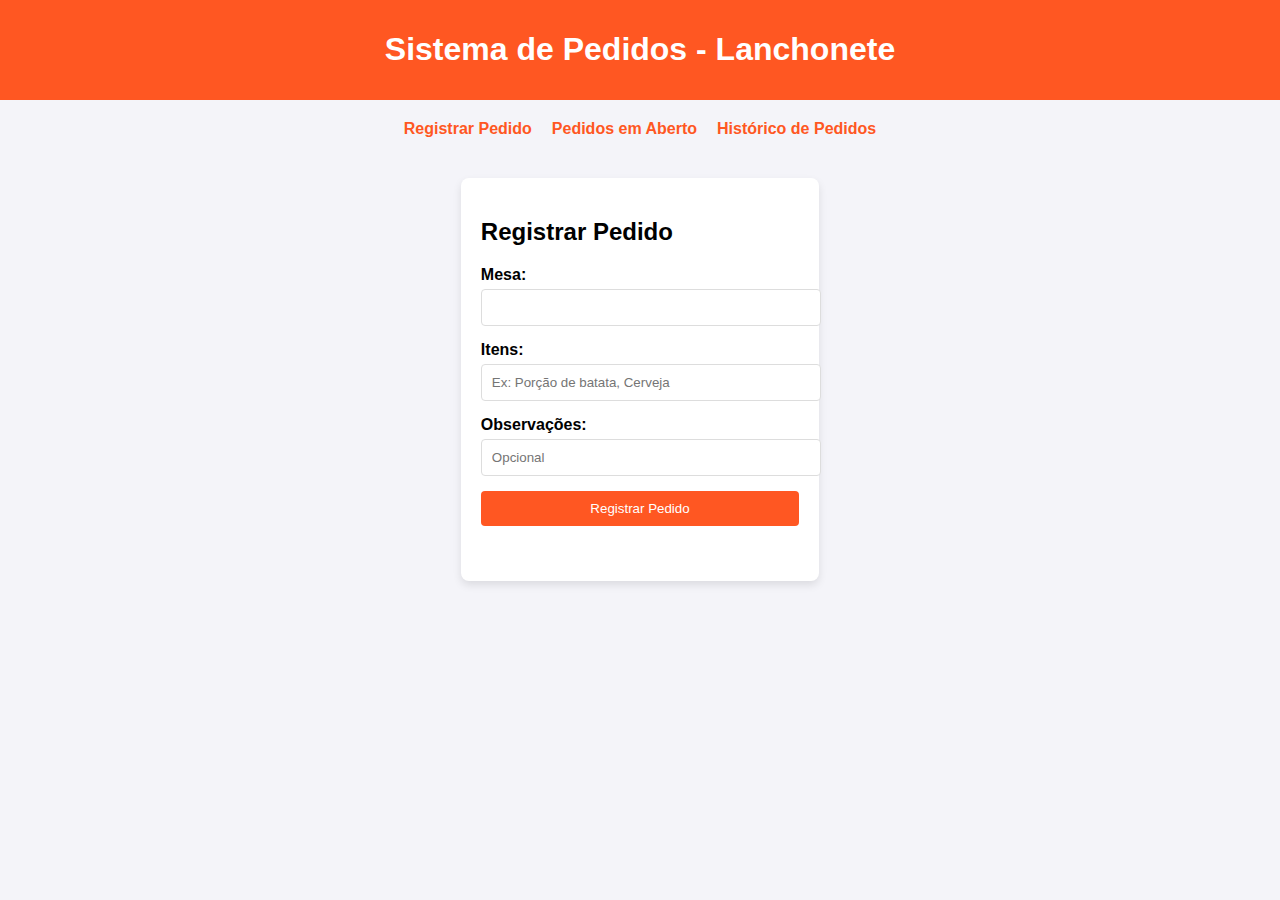
<file: lan.html>
<!DOCTYPE html><html lang="en"><head><meta charset="UTF-8"><meta name="viewport" content="width=device-width, initial-scale=1.0"><title>Sistema de Pedidos - Lanchonete</title><style> body{font-family:Arial,sans-serif;margin:0;padding:0;display:flex;flex-direction:column;align-items:center;background-color:#f4f4f9}header{background-color:#ff5722;color:white;padding:10px 20px;width:100%;text-align:center}.container{max-width:800px;margin:20px auto;padding:20px;background:white;box-shadow:0 4px 8px rgba(0,0,0,0.1);border-radius:8px}nav{margin:20px 0}nav a{margin:0 10px;text-decoration:none;color:#ff5722;font-weight:bold}nav a:hover{text-decoration:underline}form,.order-list{margin-bottom:20px}label{display:block;margin-bottom:5px;font-weight:bold}input,select,button{width:100%;padding:10px;margin-bottom:15px;border:1px solid #ddd;border-radius:4px}button{background-color:#ff5722;color:white;cursor:pointer;border:none}button:hover{background-color:#e64a19}.order-item{padding:10px;border:1px solid #ddd;border-radius:4px;margin-bottom:10px;background-color:#f9f9f9}</style></head><body><header><h1>Sistema de Pedidos - Lanchonete</h1></header><nav><a href="#" onclick="showScreen('register')">Registrar Pedido</a><a href="#" onclick="showScreen('openOrders')">Pedidos em Aberto</a><a href="#" onclick="showScreen('orderHistory')">Histórico de Pedidos</a></nav><div id="register" class="container screen"><h2>Registrar Pedido</h2><form id="orderForm"><label for="table">Mesa:</label><input type="text" id="table" name="table" required><label for="items">Itens:</label><input type="text" id="items" name="items" placeholder="Ex: Porção de batata, Cerveja" required><label for="notes">Observações:</label><input type="text" id="notes" name="notes" placeholder="Opcional"><button type="submit">Registrar Pedido</button></form></div><div id="openOrders" class="container screen" style="display: none;"><h2>Pedidos em Aberto</h2><div id="openOrdersList" class="order-list"></div></div><div id="orderHistory" class="container screen" style="display: none;"><h2>Histórico de Pedidos</h2><label for="filterDate">Filtrar por Data:</label><input type="date" id="filterDate"><div id="orderHistoryList" class="order-list"></div></div><script>
const orderForm=document.getElementById('orderForm');const openOrdersList=document.getElementById('openOrdersList');const orderHistoryList=document.getElementById('orderHistoryList');const filterDate=document.getElementById('filterDate');let orders=JSON.parse(localStorage.getItem('orders')) || [];function saveOrders(){localStorage.setItem('orders', JSON.stringify(orders));}
function showScreen(screenId){document.querySelectorAll('.screen').forEach(screen => {screen.style.display=screen.id === screenId ? 'block' : 'none';});}
orderForm.addEventListener('submit', (e) => {e.preventDefault();const table=e.target.table.value;const items=e.target.items.value;const notes=e.target.notes.value;const timestamp=new Date().toISOString();const newOrder = {table, items, notes, timestamp, status: 'open'};orders.push(newOrder);
saveOrders();renderOrders();
e.target.reset();});
function renderOrders(){openOrdersList.innerHTML = '';orderHistoryList.innerHTML = '';const filteredOrders=orders.filter(order => order.status === 'open');filteredOrders.forEach(order => {const orderItem=document.createElement('div');orderItem.className = 'order-item';orderItem.innerHTML = `
<p><strong>Mesa:</strong> ${order.table}</p><p><strong>Itens:</strong> ${order.items}</p><p><strong>Observações:</strong> ${order.notes || 'Nenhuma'}</p><button onclick="markAsReady('${order.timestamp}')">Marcar como Pronto</button>
`;openOrdersList.appendChild(orderItem);});orders
.filter(order => order.status === 'ready')
.filter(order => !filterDate.value || order.timestamp.startsWith(filterDate.value))
.forEach(order => {const orderItem=document.createElement('div');orderItem.className = 'order-item';orderItem.innerHTML = `
<p><strong>Mesa:</strong> ${order.table}</p><p><strong>Itens:</strong> ${order.items}</p><p><strong>Observações:</strong> ${order.notes || 'Nenhuma'}</p><p><strong>Status:</strong> Pronto</p><p><strong>Data:</strong> ${new Date(order.timestamp).toLocaleString()}</p>
`;orderHistoryList.appendChild(orderItem);});}
function markAsReady(timestamp){const order=orders.find(o => o.timestamp === timestamp);if(order) order.status = 'ready';saveOrders();
renderOrders();}
filterDate.addEventListener('change', renderOrders);renderOrders();
</script></body></html>
</file>
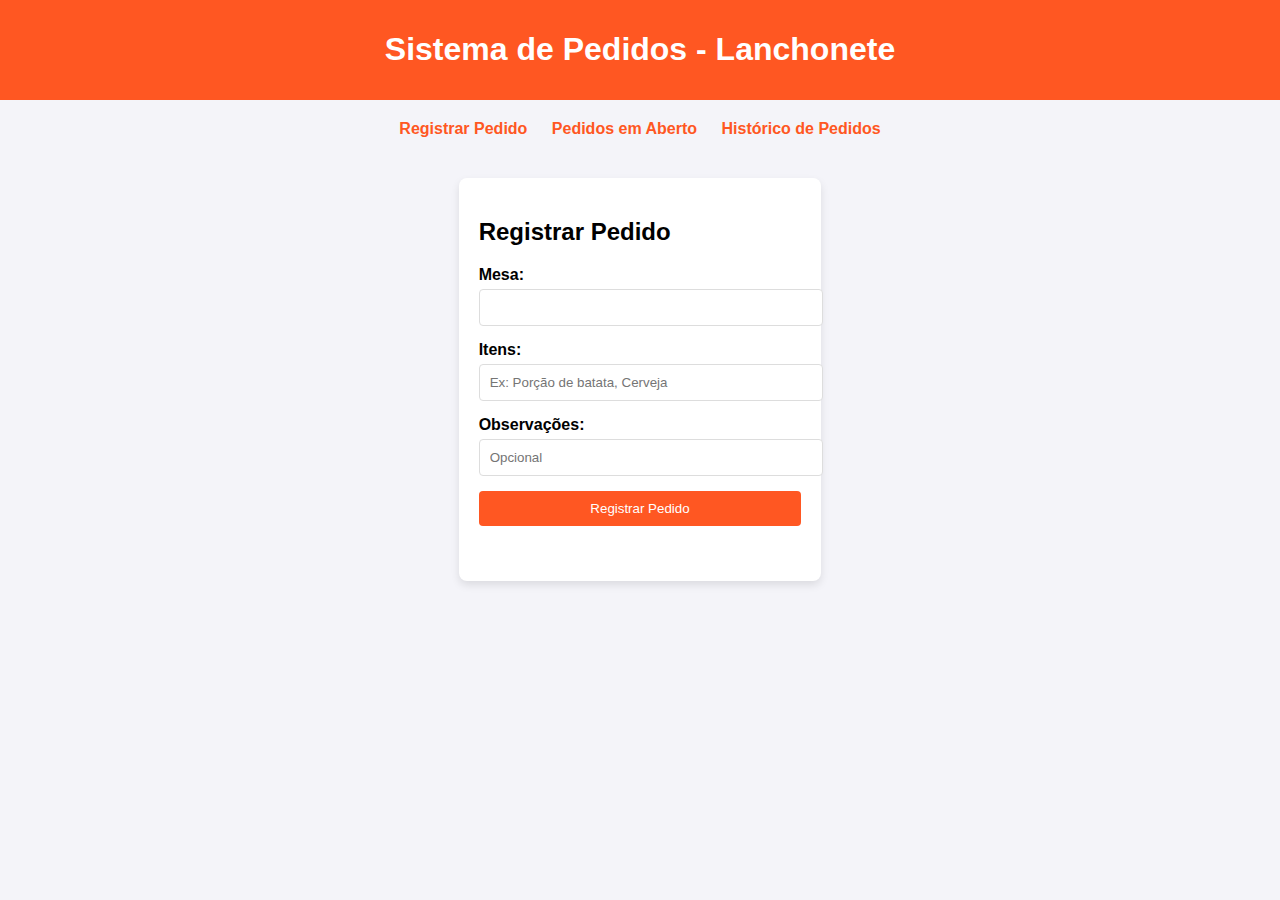
<file: lanchonete/lan.html>
<!DOCTYPE html>
<html lang="en">
<head>
    <meta charset="UTF-8">
    <meta name="viewport" content="width=device-width, initial-scale=1.0">
    <title>Sistema de Pedidos - Lanchonete</title>
    <style>
        body {
            font-family: Arial, sans-serif;
            margin: 0;
            padding: 0;
            display: flex;
            flex-direction: column;
            align-items: center;
            background-color: #f4f4f9;
        }
        header {
            background-color: #ff5722;
            color: white;
            padding: 10px 20px;
            width: 100%;
            text-align: center;
        }
        .container {
            max-width: 800px;
            margin: 20px auto;
            padding: 20px;
            background: white;
            box-shadow: 0 4px 8px rgba(0, 0, 0, 0.1);
            border-radius: 8px;
        }
        nav {
            margin: 20px 0;
        }
        nav a {
            margin: 0 10px;
            text-decoration: none;
            color: #ff5722;
            font-weight: bold;
        }
        nav a:hover {
            text-decoration: underline;
        }
        form, .order-list {
            margin-bottom: 20px;
        }
        label {
            display: block;
            margin-bottom: 5px;
            font-weight: bold;
        }
        input, select, button {
            width: 100%;
            padding: 10px;
            margin-bottom: 15px;
            border: 1px solid #ddd;
            border-radius: 4px;
        }
        button {
            background-color: #ff5722;
            color: white;
            cursor: pointer;
            border: none;
        }
        button:hover {
            background-color: #e64a19;
        }
        .order-item {
            padding: 10px;
            border: 1px solid #ddd;
            border-radius: 4px;
            margin-bottom: 10px;
            background-color: #f9f9f9;
        }
    </style>
</head>
<body>
    <header>
        <h1>Sistema de Pedidos - Lanchonete</h1>
    </header>
    <nav>
        <a href="#" onclick="showScreen('register')">Registrar Pedido</a>
        <a href="#" onclick="showScreen('openOrders')">Pedidos em Aberto</a>
        <a href="#" onclick="showScreen('orderHistory')">Histórico de Pedidos</a>
    </nav>
    <div id="register" class="container screen">
        <h2>Registrar Pedido</h2>
        <form id="orderForm">
            <label for="table">Mesa:</label>
            <input type="text" id="table" name="table" required>

            <label for="items">Itens:</label>
            <input type="text" id="items" name="items" placeholder="Ex: Porção de batata, Cerveja" required>

            <label for="notes">Observações:</label>
            <input type="text" id="notes" name="notes" placeholder="Opcional">

            <button type="submit">Registrar Pedido</button>
        </form>
    </div>

    <div id="openOrders" class="container screen" style="display: none;">
        <h2>Pedidos em Aberto</h2>
        <div id="openOrdersList" class="order-list"></div>
    </div>

    <div id="orderHistory" class="container screen" style="display: none;">
        <h2>Histórico de Pedidos</h2>
        <label for="filterDate">Filtrar por Data:</label>
        <input type="date" id="filterDate">
        <div id="orderHistoryList" class="order-list"></div>
    </div>

    <script>
        const orderForm = document.getElementById('orderForm');
        const openOrdersList = document.getElementById('openOrdersList');
        const orderHistoryList = document.getElementById('orderHistoryList');
        const filterDate = document.getElementById('filterDate');

        let orders = JSON.parse(localStorage.getItem('orders')) || [];

        function saveOrders() {
            localStorage.setItem('orders', JSON.stringify(orders));
        }

        function showScreen(screenId) {
            document.querySelectorAll('.screen').forEach(screen => {
                screen.style.display = screen.id === screenId ? 'block' : 'none';
            });
        }

        orderForm.addEventListener('submit', (e) => {
            e.preventDefault();

            const table = e.target.table.value;
            const items = e.target.items.value;
            const notes = e.target.notes.value;
            const timestamp = new Date().toISOString();

            const newOrder = { table, items, notes, timestamp, status: 'open' };
            orders.push(newOrder);

            saveOrders();
            renderOrders();

            e.target.reset();
        });

        function renderOrders() {
            openOrdersList.innerHTML = '';
            orderHistoryList.innerHTML = '';

            const filteredOrders = orders.filter(order => order.status === 'open');
            filteredOrders.forEach(order => {
                const orderItem = document.createElement('div');
                orderItem.className = 'order-item';
                orderItem.innerHTML = `
                    <p><strong>Mesa:</strong> ${order.table}</p>
                    <p><strong>Itens:</strong> ${order.items}</p>
                    <p><strong>Observações:</strong> ${order.notes || 'Nenhuma'}</p>
                    <button onclick="markAsReady('${order.timestamp}')">Marcar como Pronto</button>
                `;
                openOrdersList.appendChild(orderItem);
            });

            orders
                .filter(order => order.status === 'ready')
                .filter(order => !filterDate.value || order.timestamp.startsWith(filterDate.value))
                .forEach(order => {
                    const orderItem = document.createElement('div');
                    orderItem.className = 'order-item';
                    orderItem.innerHTML = `
                        <p><strong>Mesa:</strong> ${order.table}</p>
                        <p><strong>Itens:</strong> ${order.items}</p>
                        <p><strong>Observações:</strong> ${order.notes || 'Nenhuma'}</p>
                        <p><strong>Status:</strong> Pronto</p>
                        <p><strong>Data:</strong> ${new Date(order.timestamp).toLocaleString()}</p>
                    `;
                    orderHistoryList.appendChild(orderItem);
                });
        }

        function markAsReady(timestamp) {
            const order = orders.find(o => o.timestamp === timestamp);
            if (order) order.status = 'ready';
            saveOrders();
            renderOrders();
        }

        filterDate.addEventListener('change', renderOrders);

        // Initial render
        renderOrders();
    </script>
</body>
</html>
</file>
